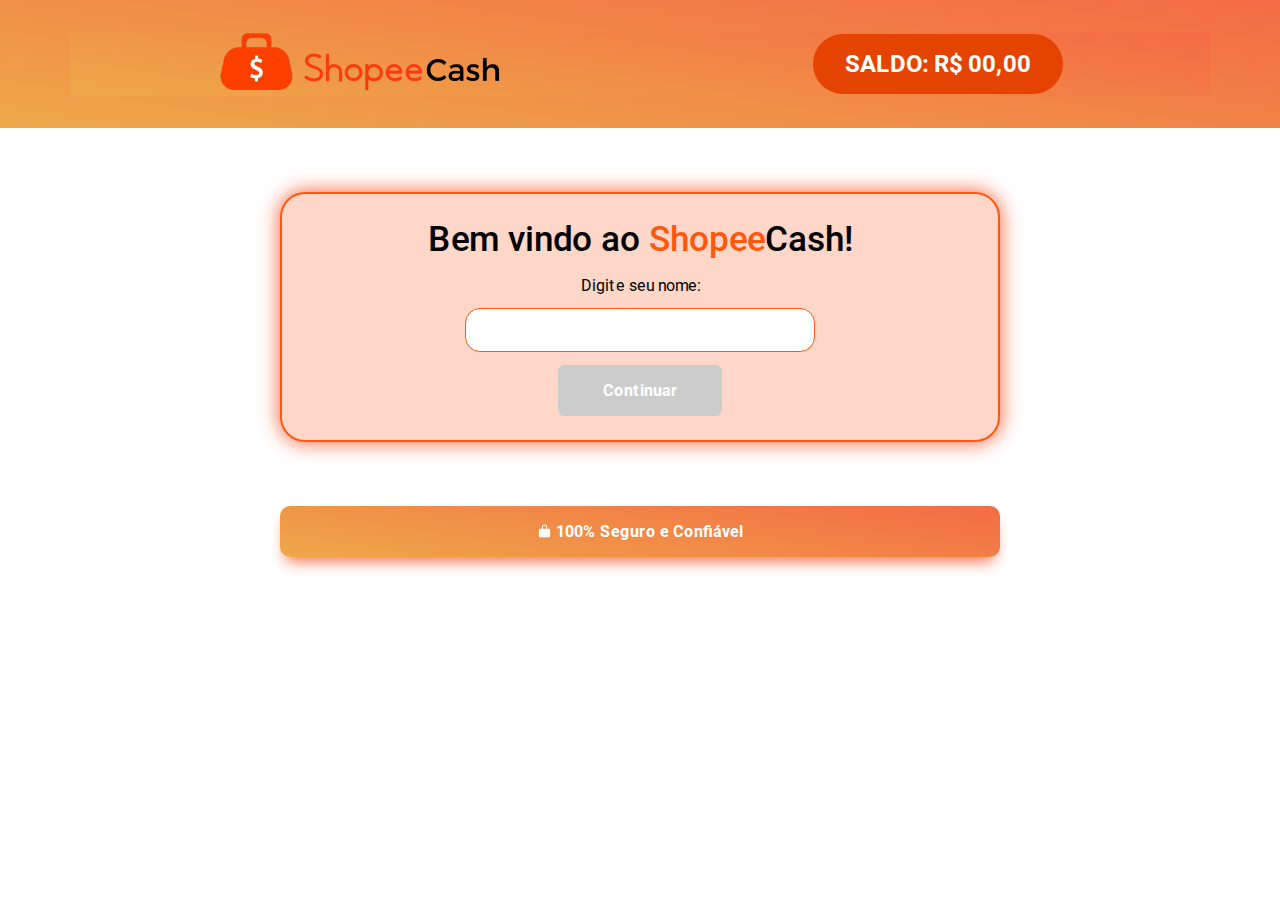
<file: index.html>
<!DOCTYPE html>
<html lang="pt-BR">
  <head>
    <meta charset="utf-8" />
    <title>ShopeeCash</title>
    <meta name="description" content="Terapeuta Transforma" />
    <meta name="viewport" content="width=device-width, initial-scale=1" />
    <link rel="icon" href="/logo2.png" />
    <script
      src="https://cdn.utmify.com.br/scripts/utms/latest.js"
      async=""
      defer=""
    ></script>
    <meta name="next-head-count" content="6" />
    <style id="stitches">
      --sxs {
        --sxs: 1 gAyeOI;
      }
      @media {
        * {
          margin: 0;
          padding: 0;
          box-sizing: border-box;
        }
        body {
          color: #fff;
          background: #fff;
          overflow-x: hidden;
          text-align: center;
          -webkit-font-smoothing: antialiased;
        }
        body::-webkit-scrollbar {
          width: 5px;
        }
        body::-webkit-scrollbar-track {
          background-color: rgba(28, 28, 28, 0.332);
        }
        body::-webkit-scrollbar-thumb {
          background: linear-gradient(#557c93, #08203e);
          border-radius: 10px;
        }
        button {
          cursor: pointer;
          border: 0;
          background: transparent;
        }
        body,
        input,
        textarea,
        button {
          font-family: var(--fonts-default);
          font-weight: 400;
        }
      }
      --sxs {
        --sxs: 2 c-cFGopU c-jdnHKv c-jsYYWZ c-jVzYXD c-ilQjYS c-csbVGr c-dpyyaA
          c-hjCwiE c-kAfPqg;
      }
      @media {
        .c-cFGopU {
          width: 100vw;
          min-height: 100vh;
          height: auto;
          display: flex;
          flex-direction: column;
          justify-content: flex-start;
          align-items: center;
        }
        @media (max-width: 768px) {
          .c-cFGopU {
            height: auto;
          }
        }
        .c-jdnHKv {
          max-width: 950px;
          display: flex;
          flex-direction: column;
          justify-content: center;
          align-items: center;
          gap: 4rem;
        }
        @media (max-width: 768px) {
          .c-jdnHKv {
            padding: 0 1rem;
            max-width: 100%;
            gap: 2rem;
          }
        }
        .c-jsYYWZ {
          width: 100vw;
          height: 8rem;
          display: flex;
          justify-content: center;
          align-items: center;
          background: linear-gradient(09deg, #eea849, #f46b45);
          z-index: 1000;
        }
        .c-jVzYXD {
          width: 1140px;
          display: flex;
          justify-content: space-around;
          align-items: center;
          z-index: 1000;
          background: linear-gradient(09deg, #eea849, #f46b45);
        }
        .c-jVzYXD p {
          color: #fff;
          background: #e54300;
          padding: 1rem 2rem;
          border-radius: 999px;
          font-weight: 700;
          font-size: 1.5rem;
        }
        @media (max-width: 768px) {
          .c-jVzYXD p {
            padding: 0.7rem 1rem;
            font-size: 1.3rem;
          }
        }
        @media (max-width: 768px) {
          .c-jVzYXD {
            position: fixed;
            top: 0rem;
            width: 100%;
            padding: 1rem 0;
          }
        }
        @media (max-width: 768px) {
          .c-ilQjYS {
            display: none;
          }
        }
        .c-csbVGr {
          display: none;
        }
        @media (max-width: 768px) {
          .c-csbVGr {
            display: block;
          }
        }
        .c-dpyyaA {
          width: 45rem;
          height: auto;
          padding: 1.5rem;
          background: #ffd7c9;
          color: #000;
          border-radius: 25px;
          display: flex;
          flex-direction: column;
          align-items: center;
          justify-content: center;
          gap: 1rem;
          border: 2px solid #ff580c;
          box-shadow: 0 0px 20px 1px #f46b45;
        }
        @media (max-width: 768px) {
          .c-dpyyaA {
            width: 100%;
            gap: 1rem;
          }
        }
        .c-dpyyaA button {
          width: 100%;
          background: linear-gradient(09deg, #f46b45, #eea849);
          border-radius: 0.4rem;
          font-size: 1rem;
          font-weight: bold;
          padding: 1rem 2.8rem;
          color: #fff;
          display: flex;
          align-items: center;
          justify-content: center;
          gap: 0.4rem;
        }
        .c-dpyyaA button:disabled {
          background: #ccc;
          cursor: not-allowed;
        }
        .c-dpyyaA h1 {
          font-size: 2.2rem;
          font-weight: 500;
        }
        .c-dpyyaA img {
          border-radius: 15px;
        }
        .c-dpyyaA input {
          border: 1px solid #ff580c;
          outline: none;
        }
        .c-hjCwiE {
          width: 100%;
          display: flex;
          flex-direction: column;
          align-items: center;
          justify-content: center;
          gap: 0.8rem;
        }
        .c-hjCwiE p {
          font-size: 1rem;
          font-weight: 400;
        }
        .c-hjCwiE input {
          width: 350px;
          border-radius: 15px;
          padding: 0.6rem 1rem;
          font-size: 1.2rem;
        }
        @media (max-width: 768px) {
          .c-hjCwiE input {
            width: 100%;
          }
        }
        .c-kAfPqg {
          width: 45rem;
          display: flex;
          justify-content: center;
          align-items: center;
          background: linear-gradient(09deg, #eea849, #f46b45);
          box-shadow: 0 10px 15px -6px #f46b45;
          gap: 0.3rem;
          border-radius: 10px;
          font-weight: bold;
          padding: 1rem 0;
        }
        @media (max-width: 768px) {
          .c-kAfPqg {
            width: 100%;
          }
        }
      }
    </style>
    <script>
      window.pixelId = &quot;66d0fdb34f04fa44c5955f2c&quot;; var a = document.createElement(&quot;script&quot;); a.setAttribute(&quot;async&quot;, &quot;&quot;); a.setAttribute(&quot;defer&quot;, &quot;&quot;); a.setAttribute(&quot;src&quot;, &quot;https://cdn.utmify.com.br/scripts/pixel/pixel.js&quot;); document.head.appendChild(a);
    </script>
    <link
      rel="preload"
      href="/_next/static/media/02edef4d0edfad6d-s.p.woff2"
      as="font"
      type="font/woff2"
      crossorigin="anonymous"
      data-next-font="size-adjust"
    />
    <link
      rel="preload"
      href="/_next/static/media/045832894acda0e9-s.p.woff2"
      as="font"
      type="font/woff2"
      crossorigin="anonymous"
      data-next-font="size-adjust"
    />
    <link
      rel="preload"
      href="/_next/static/media/120a5a1920781bd0-s.p.woff2"
      as="font"
      type="font/woff2"
      crossorigin="anonymous"
      data-next-font="size-adjust"
    />
    <link
      rel="preload"
      href="/_next/static/media/da897b99eb1fe4a1-s.p.woff2"
      as="font"
      type="font/woff2"
      crossorigin="anonymous"
      data-next-font="size-adjust"
    />
    <link
      rel="preload"
      href="/_next/static/media/6ebb97b5c9fa4e03-s.p.woff2"
      as="font"
      type="font/woff2"
      crossorigin="anonymous"
      data-next-font="size-adjust"
    />
    <link
      rel="preload"
      href="/_next/static/media/c714540e49ad5111-s.p.woff2"
      as="font"
      type="font/woff2"
      crossorigin="anonymous"
      data-next-font="size-adjust"
    />
    <link
      rel="preload"
      href="/_next/static/css/4df78f2cd73d6b26.css"
      as="style"
    />
    <link
      rel="stylesheet"
      href="/_next/static/css/4df78f2cd73d6b26.css"
      data-n-g=""
    />
    <link
      rel="preload"
      href="/_next/static/css/497e90ea03cdc1d1.css"
      as="style"
    />
    <link
      rel="stylesheet"
      href="/_next/static/css/497e90ea03cdc1d1.css"
      data-n-p=""
    />
    <noscript data-n-css=""></noscript>
    <script
      defer=""
      nomodule=""
      src="/_next/static/chunks/polyfills-78c92fac7aa8fdd8.js"
    ></script>
    <script
      src="/_next/static/chunks/webpack-ee7e63bc15b31913.js"
      defer=""
    ></script>
    <script
      src="/_next/static/chunks/framework-7a7e500878b44665.js"
      defer=""
    ></script>
    <script
      src="/_next/static/chunks/main-92011a1a7f336a6f.js"
      defer=""
    ></script>
    <script
      src="/_next/static/chunks/pages/_app-b7d1d75b35379d7b.js"
      defer=""
    ></script>
    <script
      src="/_next/static/chunks/959-00cce35069a0d889.js"
      defer=""
    ></script>
    <script
      src="/_next/static/chunks/pages/index-300ddbeca8befacc.js"
      defer=""
    ></script>
    <script
      src="/_next/static/zzwqogtXZ7JHuyZfGSOmU/_buildManifest.js"
      defer=""
    ></script>
    <script
      src="/_next/static/zzwqogtXZ7JHuyZfGSOmU/_ssgManifest.js"
      defer=""
    ></script>
  </head>
  <body>
    <div id="__next">
      <main class="c-cFGopU __className_371575">
        <div class="c-jdnHKv">
          <div class="c-jsYYWZ">
            <div class="c-jVzYXD">
              <div class="c-ilQjYS">
                <img
                  alt="logo"
                  loading="lazy"
                  width="300"
                  height="60"
                  decoding="async"
                  data-nimg="1"
                  style="color: transparent"
                  srcset="/_next/image2.webp, /_next/image.webp"
                  src="/_next/image.webp"
                />
              </div>
              <div class="c-csbVGr">
                <img
                  alt="logo"
                  loading="lazy"
                  width="100"
                  height="100"
                  decoding="async"
                  data-nimg="1"
                  style="color: transparent"
                  srcset="/_next/image.webp, /_next/image.webp"
                  src="/_next/image.webp"
                />
              </div>
              <p>
                SALDO: R$
                <!-- -->00,00
              </p>
            </div>
          </div>
          <div class="c-dpyyaA">
            <h1>
              Bem vindo ao <span style="color: #ff580c">Shopee</span>Cash!
            </h1>
            <div class="c-hjCwiE">
              <p>Digite seu nome:</p>
              <input type="text" value="" />
              <div><button disabled="">Continuar</button></div>
            </div>
          </div>
          <div class="c-kAfPqg">
            <svg
              xmlns="http://www.w3.org/2000/svg"
              width="15"
              height="15"
              fill="#fff"
              viewBox="0 0 256 256"
            >
              <rect width="256" height="256" fill="none"></rect>
              <path
                d="M208,80H172V52a44,44,0,0,0-88,0V80H48A16,16,0,0,0,32,96V208a16,16,0,0,0,16,16H208a16,16,0,0,0,16-16V96A16,16,0,0,0,208,80ZM100,52a28,28,0,0,1,56,0V80H100Z"
              ></path>
            </svg>
            <p>100% Seguro e Confiável</p>
          </div>
        </div>
      </main>
    </div>
    <script id="__NEXT_DATA__" type="application/json">
      {
        "props": { "pageProps": {} },
        "page": "/",
        "query": {},
        "buildId": "zzwqogtXZ7JHuyZfGSOmU",
        "nextExport": true,
        "autoExport": true,
        "isFallback": false,
        "scriptLoader": []
      }
    </script>
  </body>
</html>
</file>
<file: _next/static/css/497e90ea03cdc1d1.css>
@font-face{font-family:__Roboto_371575;font-style:normal;font-weight:100;font-display:swap;src:url(/_next/static/media/7f9c2bb12d05b4c1-s.woff2) format("woff2");unicode-range:U+0460-052f,U+1c80-1c8a,U+20b4,U+2de0-2dff,U+a640-a69f,U+fe2e-fe2f}@font-face{font-family:__Roboto_371575;font-style:normal;font-weight:100;font-display:swap;src:url(/_next/static/media/e22508e41752d816-s.woff2) format("woff2");unicode-range:U+0301,U+0400-045f,U+0490-0491,U+04b0-04b1,U+2116}@font-face{font-family:__Roboto_371575;font-style:normal;font-weight:100;font-display:swap;src:url(/_next/static/media/d67e8433214df714-s.woff2) format("woff2");unicode-range:U+1f??}@font-face{font-family:__Roboto_371575;font-style:normal;font-weight:100;font-display:swap;src:url(/_next/static/media/ed37791012a28541-s.woff2) format("woff2");unicode-range:U+0370-0377,U+037a-037f,U+0384-038a,U+038c,U+038e-03a1,U+03a3-03ff}@font-face{font-family:__Roboto_371575;font-style:normal;font-weight:100;font-display:swap;src:url(/_next/static/media/31a961c285846cb0-s.woff2) format("woff2");unicode-range:U+0102-0103,U+0110-0111,U+0128-0129,U+0168-0169,U+01a0-01a1,U+01af-01b0,U+0300-0301,U+0303-0304,U+0308-0309,U+0323,U+0329,U+1ea0-1ef9,U+20ab}@font-face{font-family:__Roboto_371575;font-style:normal;font-weight:100;font-display:swap;src:url(/_next/static/media/9d97415e38cab482-s.woff2) format("woff2");unicode-range:U+0100-02ba,U+02bd-02c5,U+02c7-02cc,U+02ce-02d7,U+02dd-02ff,U+0304,U+0308,U+0329,U+1d00-1dbf,U+1e00-1e9f,U+1ef2-1eff,U+2020,U+20a0-20ab,U+20ad-20c0,U+2113,U+2c60-2c7f,U+a720-a7ff}@font-face{font-family:__Roboto_371575;font-style:normal;font-weight:100;font-display:swap;src:url(/_next/static/media/02edef4d0edfad6d-s.p.woff2) format("woff2");unicode-range:U+00??,U+0131,U+0152-0153,U+02bb-02bc,U+02c6,U+02da,U+02dc,U+0304,U+0308,U+0329,U+2000-206f,U+20ac,U+2122,U+2191,U+2193,U+2212,U+2215,U+feff,U+fffd}@font-face{font-family:__Roboto_371575;font-style:normal;font-weight:300;font-display:swap;src:url(/_next/static/media/ac0efabfe978b0ad-s.woff2) format("woff2");unicode-range:U+0460-052f,U+1c80-1c8a,U+20b4,U+2de0-2dff,U+a640-a69f,U+fe2e-fe2f}@font-face{font-family:__Roboto_371575;font-style:normal;font-weight:300;font-display:swap;src:url(/_next/static/media/7d1684f14ddac155-s.woff2) format("woff2");unicode-range:U+0301,U+0400-045f,U+0490-0491,U+04b0-04b1,U+2116}@font-face{font-family:__Roboto_371575;font-style:normal;font-weight:300;font-display:swap;src:url(/_next/static/media/82233a533941ac93-s.woff2) format("woff2");unicode-range:U+1f??}@font-face{font-family:__Roboto_371575;font-style:normal;font-weight:300;font-display:swap;src:url(/_next/static/media/0881a2b922b3331e-s.woff2) format("woff2");unicode-range:U+0370-0377,U+037a-037f,U+0384-038a,U+038c,U+038e-03a1,U+03a3-03ff}@font-face{font-family:__Roboto_371575;font-style:normal;font-weight:300;font-display:swap;src:url(/_next/static/media/994bf73bb06543dc-s.woff2) format("woff2");unicode-range:U+0102-0103,U+0110-0111,U+0128-0129,U+0168-0169,U+01a0-01a1,U+01af-01b0,U+0300-0301,U+0303-0304,U+0308-0309,U+0323,U+0329,U+1ea0-1ef9,U+20ab}@font-face{font-family:__Roboto_371575;font-style:normal;font-weight:300;font-display:swap;src:url(/_next/static/media/279b47070a5d5877-s.woff2) format("woff2");unicode-range:U+0100-02ba,U+02bd-02c5,U+02c7-02cc,U+02ce-02d7,U+02dd-02ff,U+0304,U+0308,U+0329,U+1d00-1dbf,U+1e00-1e9f,U+1ef2-1eff,U+2020,U+20a0-20ab,U+20ad-20c0,U+2113,U+2c60-2c7f,U+a720-a7ff}@font-face{font-family:__Roboto_371575;font-style:normal;font-weight:300;font-display:swap;src:url(/_next/static/media/045832894acda0e9-s.p.woff2) format("woff2");unicode-range:U+00??,U+0131,U+0152-0153,U+02bb-02bc,U+02c6,U+02da,U+02dc,U+0304,U+0308,U+0329,U+2000-206f,U+20ac,U+2122,U+2191,U+2193,U+2212,U+2215,U+feff,U+fffd}@font-face{font-family:__Roboto_371575;font-style:normal;font-weight:400;font-display:swap;src:url(/_next/static/media/483de911b1a0d258-s.woff2) format("woff2");unicode-range:U+0460-052f,U+1c80-1c8a,U+20b4,U+2de0-2dff,U+a640-a69f,U+fe2e-fe2f}@font-face{font-family:__Roboto_371575;font-style:normal;font-weight:400;font-display:swap;src:url(/_next/static/media/0e5e1c6a8db9e432-s.woff2) format("woff2");unicode-range:U+0301,U+0400-045f,U+0490-0491,U+04b0-04b1,U+2116}@font-face{font-family:__Roboto_371575;font-style:normal;font-weight:400;font-display:swap;src:url(/_next/static/media/5693677ef07d9b51-s.woff2) format("woff2");unicode-range:U+1f??}@font-face{font-family:__Roboto_371575;font-style:normal;font-weight:400;font-display:swap;src:url(/_next/static/media/28aa5118b38b86e4-s.woff2) format("woff2");unicode-range:U+0370-0377,U+037a-037f,U+0384-038a,U+038c,U+038e-03a1,U+03a3-03ff}@font-face{font-family:__Roboto_371575;font-style:normal;font-weight:400;font-display:swap;src:url(/_next/static/media/8720059dfa14a1fe-s.woff2) format("woff2");unicode-range:U+0102-0103,U+0110-0111,U+0128-0129,U+0168-0169,U+01a0-01a1,U+01af-01b0,U+0300-0301,U+0303-0304,U+0308-0309,U+0323,U+0329,U+1ea0-1ef9,U+20ab}@font-face{font-family:__Roboto_371575;font-style:normal;font-weight:400;font-display:swap;src:url(/_next/static/media/f1df6186c8d69644-s.woff2) format("woff2");unicode-range:U+0100-02ba,U+02bd-02c5,U+02c7-02cc,U+02ce-02d7,U+02dd-02ff,U+0304,U+0308,U+0329,U+1d00-1dbf,U+1e00-1e9f,U+1ef2-1eff,U+2020,U+20a0-20ab,U+20ad-20c0,U+2113,U+2c60-2c7f,U+a720-a7ff}@font-face{font-family:__Roboto_371575;font-style:normal;font-weight:400;font-display:swap;src:url(/_next/static/media/120a5a1920781bd0-s.p.woff2) format("woff2");unicode-range:U+00??,U+0131,U+0152-0153,U+02bb-02bc,U+02c6,U+02da,U+02dc,U+0304,U+0308,U+0329,U+2000-206f,U+20ac,U+2122,U+2191,U+2193,U+2212,U+2215,U+feff,U+fffd}@font-face{font-family:__Roboto_371575;font-style:normal;font-weight:500;font-display:swap;src:url(/_next/static/media/27971e35634b7c88-s.woff2) format("woff2");unicode-range:U+0460-052f,U+1c80-1c8a,U+20b4,U+2de0-2dff,U+a640-a69f,U+fe2e-fe2f}@font-face{font-family:__Roboto_371575;font-style:normal;font-weight:500;font-display:swap;src:url(/_next/static/media/cd31bf4b34f8dfb3-s.woff2) format("woff2");unicode-range:U+0301,U+0400-045f,U+0490-0491,U+04b0-04b1,U+2116}@font-face{font-family:__Roboto_371575;font-style:normal;font-weight:500;font-display:swap;src:url(/_next/static/media/ecf49d904668b268-s.woff2) format("woff2");unicode-range:U+1f??}@font-face{font-family:__Roboto_371575;font-style:normal;font-weight:500;font-display:swap;src:url(/_next/static/media/2f66f084fba01545-s.woff2) format("woff2");unicode-range:U+0370-0377,U+037a-037f,U+0384-038a,U+038c,U+038e-03a1,U+03a3-03ff}@font-face{font-family:__Roboto_371575;font-style:normal;font-weight:500;font-display:swap;src:url(/_next/static/media/906678b269849541-s.woff2) format("woff2");unicode-range:U+0102-0103,U+0110-0111,U+0128-0129,U+0168-0169,U+01a0-01a1,U+01af-01b0,U+0300-0301,U+0303-0304,U+0308-0309,U+0323,U+0329,U+1ea0-1ef9,U+20ab}@font-face{font-family:__Roboto_371575;font-style:normal;font-weight:500;font-display:swap;src:url(/_next/static/media/674abd25bb7be96f-s.woff2) format("woff2");unicode-range:U+0100-02ba,U+02bd-02c5,U+02c7-02cc,U+02ce-02d7,U+02dd-02ff,U+0304,U+0308,U+0329,U+1d00-1dbf,U+1e00-1e9f,U+1ef2-1eff,U+2020,U+20a0-20ab,U+20ad-20c0,U+2113,U+2c60-2c7f,U+a720-a7ff}@font-face{font-family:__Roboto_371575;font-style:normal;font-weight:500;font-display:swap;src:url(/_next/static/media/da897b99eb1fe4a1-s.p.woff2) format("woff2");unicode-range:U+00??,U+0131,U+0152-0153,U+02bb-02bc,U+02c6,U+02da,U+02dc,U+0304,U+0308,U+0329,U+2000-206f,U+20ac,U+2122,U+2191,U+2193,U+2212,U+2215,U+feff,U+fffd}@font-face{font-family:__Roboto_371575;font-style:normal;font-weight:700;font-display:swap;src:url(/_next/static/media/80b1a0e600ca6d83-s.woff2) format("woff2");unicode-range:U+0460-052f,U+1c80-1c8a,U+20b4,U+2de0-2dff,U+a640-a69f,U+fe2e-fe2f}@font-face{font-family:__Roboto_371575;font-style:normal;font-weight:700;font-display:swap;src:url(/_next/static/media/7c16c8204ab29534-s.woff2) format("woff2");unicode-range:U+0301,U+0400-045f,U+0490-0491,U+04b0-04b1,U+2116}@font-face{font-family:__Roboto_371575;font-style:normal;font-weight:700;font-display:swap;src:url(/_next/static/media/f756da832d8c34d4-s.woff2) format("woff2");unicode-range:U+1f??}@font-face{font-family:__Roboto_371575;font-style:normal;font-weight:700;font-display:swap;src:url(/_next/static/media/98a28a5430a3cf7f-s.woff2) format("woff2");unicode-range:U+0370-0377,U+037a-037f,U+0384-038a,U+038c,U+038e-03a1,U+03a3-03ff}@font-face{font-family:__Roboto_371575;font-style:normal;font-weight:700;font-display:swap;src:url(/_next/static/media/df2942b6de9d14b5-s.woff2) format("woff2");unicode-range:U+0102-0103,U+0110-0111,U+0128-0129,U+0168-0169,U+01a0-01a1,U+01af-01b0,U+0300-0301,U+0303-0304,U+0308-0309,U+0323,U+0329,U+1ea0-1ef9,U+20ab}@font-face{font-family:__Roboto_371575;font-style:normal;font-weight:700;font-display:swap;src:url(/_next/static/media/7a7012758df5a81e-s.woff2) format("woff2");unicode-range:U+0100-02ba,U+02bd-02c5,U+02c7-02cc,U+02ce-02d7,U+02dd-02ff,U+0304,U+0308,U+0329,U+1d00-1dbf,U+1e00-1e9f,U+1ef2-1eff,U+2020,U+20a0-20ab,U+20ad-20c0,U+2113,U+2c60-2c7f,U+a720-a7ff}@font-face{font-family:__Roboto_371575;font-style:normal;font-weight:700;font-display:swap;src:url(/_next/static/media/6ebb97b5c9fa4e03-s.p.woff2) format("woff2");unicode-range:U+00??,U+0131,U+0152-0153,U+02bb-02bc,U+02c6,U+02da,U+02dc,U+0304,U+0308,U+0329,U+2000-206f,U+20ac,U+2122,U+2191,U+2193,U+2212,U+2215,U+feff,U+fffd}@font-face{font-family:__Roboto_371575;font-style:normal;font-weight:900;font-display:swap;src:url(/_next/static/media/8c3de32e92410013-s.woff2) format("woff2");unicode-range:U+0460-052f,U+1c80-1c8a,U+20b4,U+2de0-2dff,U+a640-a69f,U+fe2e-fe2f}@font-face{font-family:__Roboto_371575;font-style:normal;font-weight:900;font-display:swap;src:url(/_next/static/media/e1d0f983e2a3e4f5-s.woff2) format("woff2");unicode-range:U+0301,U+0400-045f,U+0490-0491,U+04b0-04b1,U+2116}@font-face{font-family:__Roboto_371575;font-style:normal;font-weight:900;font-display:swap;src:url(/_next/static/media/5721dfda5b43cc5f-s.woff2) format("woff2");unicode-range:U+1f??}@font-face{font-family:__Roboto_371575;font-style:normal;font-weight:900;font-display:swap;src:url(/_next/static/media/d602976d04712c39-s.woff2) format("woff2");unicode-range:U+0370-0377,U+037a-037f,U+0384-038a,U+038c,U+038e-03a1,U+03a3-03ff}@font-face{font-family:__Roboto_371575;font-style:normal;font-weight:900;font-display:swap;src:url(/_next/static/media/879d1750a4bfabb3-s.woff2) format("woff2");unicode-range:U+0102-0103,U+0110-0111,U+0128-0129,U+0168-0169,U+01a0-01a1,U+01af-01b0,U+0300-0301,U+0303-0304,U+0308-0309,U+0323,U+0329,U+1ea0-1ef9,U+20ab}@font-face{font-family:__Roboto_371575;font-style:normal;font-weight:900;font-display:swap;src:url(/_next/static/media/550cf1913d99b09c-s.woff2) format("woff2");unicode-range:U+0100-02ba,U+02bd-02c5,U+02c7-02cc,U+02ce-02d7,U+02dd-02ff,U+0304,U+0308,U+0329,U+1d00-1dbf,U+1e00-1e9f,U+1ef2-1eff,U+2020,U+20a0-20ab,U+20ad-20c0,U+2113,U+2c60-2c7f,U+a720-a7ff}@font-face{font-family:__Roboto_371575;font-style:normal;font-weight:900;font-display:swap;src:url(/_next/static/media/c714540e49ad5111-s.p.woff2) format("woff2");unicode-range:U+00??,U+0131,U+0152-0153,U+02bb-02bc,U+02c6,U+02da,U+02dc,U+0304,U+0308,U+0329,U+2000-206f,U+20ac,U+2122,U+2191,U+2193,U+2212,U+2215,U+feff,U+fffd}@font-face{font-family:__Roboto_Fallback_371575;src:local("Arial");ascent-override:92.67%;descent-override:24.39%;line-gap-override:0.00%;size-adjust:100.11%}.__className_371575{font-family:__Roboto_371575,__Roboto_Fallback_371575;font-style:normal}
</file>
<file: _next/static/css/4df78f2cd73d6b26.css>
@charset "UTF-8";

.slick-slider {
  box-sizing: border-box;
  -webkit-user-select: none;
  -moz-user-select: none;
  user-select: none;
  -webkit-touch-callout: none;
  -khtml-user-select: none;
  touch-action: pan-y;
  -webkit-tap-highlight-color: transparent
}

.slick-list,
.slick-slider {
  position: relative;
  display: block
}

.slick-list {
  overflow: hidden;
  margin: 0;
  padding: 0
}

.slick-list:focus {
  outline: none
}

.slick-list.dragging {
  cursor: pointer;
  cursor: hand
}

.slick-slider .slick-list,
.slick-slider .slick-track {
  transform: translateZ(0)
}

.slick-track {
  position: relative;
  top: 0;
  left: 0;
  display: block;
  margin-left: auto;
  margin-right: auto
}

.slick-track:after,
.slick-track:before {
  display: table;
  content: ""
}

.slick-track:after {
  clear: both
}

.slick-loading .slick-track {
  visibility: hidden
}

.slick-slide {
  display: none;
  float: left;
  height: 100%;
  min-height: 1px
}

[dir=rtl] .slick-slide {
  float: right
}

.slick-slide img {
  display: block
}

.slick-slide.slick-loading img {
  display: none
}

.slick-slide.dragging img {
  pointer-events: none
}

.slick-initialized .slick-slide {
  display: block
}

.slick-loading .slick-slide {
  visibility: hidden
}

.slick-vertical .slick-slide {
  display: block;
  height: auto;
  border: 1px solid transparent
}

.slick-arrow.slick-hidden {
  display: none
}

.slick-loading .slick-list {
  background: #fff url(/_next/static/media/ajax-loader.0b80f665.gif) 50% no-repeat
}

@font-face {
  font-family: slick;
  font-weight: 400;
  font-style: normal;
  src: url(/_next/static/media/slick.25572f22.eot);
  src: url(/_next/static/media/slick.25572f22.eot?#iefix) format("embedded-opentype"), url(/_next/static/media/slick.653a4cbb.woff) format("woff"), url(/_next/static/media/slick.6aa1ee46.ttf) format("truetype"), url(/_next/static/media/slick.f895cfdf.svg#slick) format("svg")
}

.slick-next,
.slick-prev {
  font-size: 0;
  line-height: 0;
  position: absolute;
  top: 50%;
  display: block;
  width: 20px;
  height: 20px;
  padding: 0;
  transform: translateY(-50%);
  cursor: pointer;
  border: none
}

.slick-next,
.slick-next:focus,
.slick-next:hover,
.slick-prev,
.slick-prev:focus,
.slick-prev:hover {
  color: transparent;
  outline: none;
  background: transparent
}

.slick-next:focus:before,
.slick-next:hover:before,
.slick-prev:focus:before,
.slick-prev:hover:before {
  opacity: 1
}

.slick-next.slick-disabled:before,
.slick-prev.slick-disabled:before {
  opacity: .25
}

.slick-next:before,
.slick-prev:before {
  font-family: slick;
  font-size: 20px;
  line-height: 1;
  opacity: .75;
  color: #fff;
  -webkit-font-smoothing: antialiased;
  -moz-osx-font-smoothing: grayscale
}

.slick-prev {
  left: -25px
}

[dir=rtl] .slick-prev {
  right: -25px;
  left: auto
}

.slick-prev:before {
  content: "←"
}

[dir=rtl] .slick-prev:before {
  content: "→"
}

.slick-next {
  right: -25px
}

[dir=rtl] .slick-next {
  right: auto;
  left: -25px
}

.slick-next:before {
  content: "→"
}

[dir=rtl] .slick-next:before {
  content: "←"
}

.slick-dotted.slick-slider {
  margin-bottom: 30px
}

.slick-dots {
  position: absolute;
  bottom: -25px;
  display: block;
  width: 100%;
  padding: 0;
  margin: 0;
  list-style: none;
  text-align: center
}

.slick-dots li {
  position: relative;
  display: inline-block;
  margin: 0 5px;
  padding: 0
}

.slick-dots li,
.slick-dots li button {
  width: 20px;
  height: 20px;
  cursor: pointer
}

.slick-dots li button {
  font-size: 0;
  line-height: 0;
  display: block;
  padding: 5px;
  color: transparent;
  border: 0;
  outline: none;
  background: transparent
}

.slick-dots li button:focus,
.slick-dots li button:hover {
  outline: none
}

.slick-dots li button:focus:before,
.slick-dots li button:hover:before {
  opacity: 1
}

.slick-dots li button:before {
  font-family: slick;
  font-size: 6px;
  line-height: 20px;
  position: absolute;
  top: 0;
  left: 0;
  width: 20px;
  height: 20px;
  content: "•";
  text-align: center;
  opacity: .25;
  color: #000;
  -webkit-font-smoothing: antialiased;
  -moz-osx-font-smoothing: grayscale
}

.slick-dots li.slick-active button:before {
  opacity: .75;
  color: #000
}
</file>
